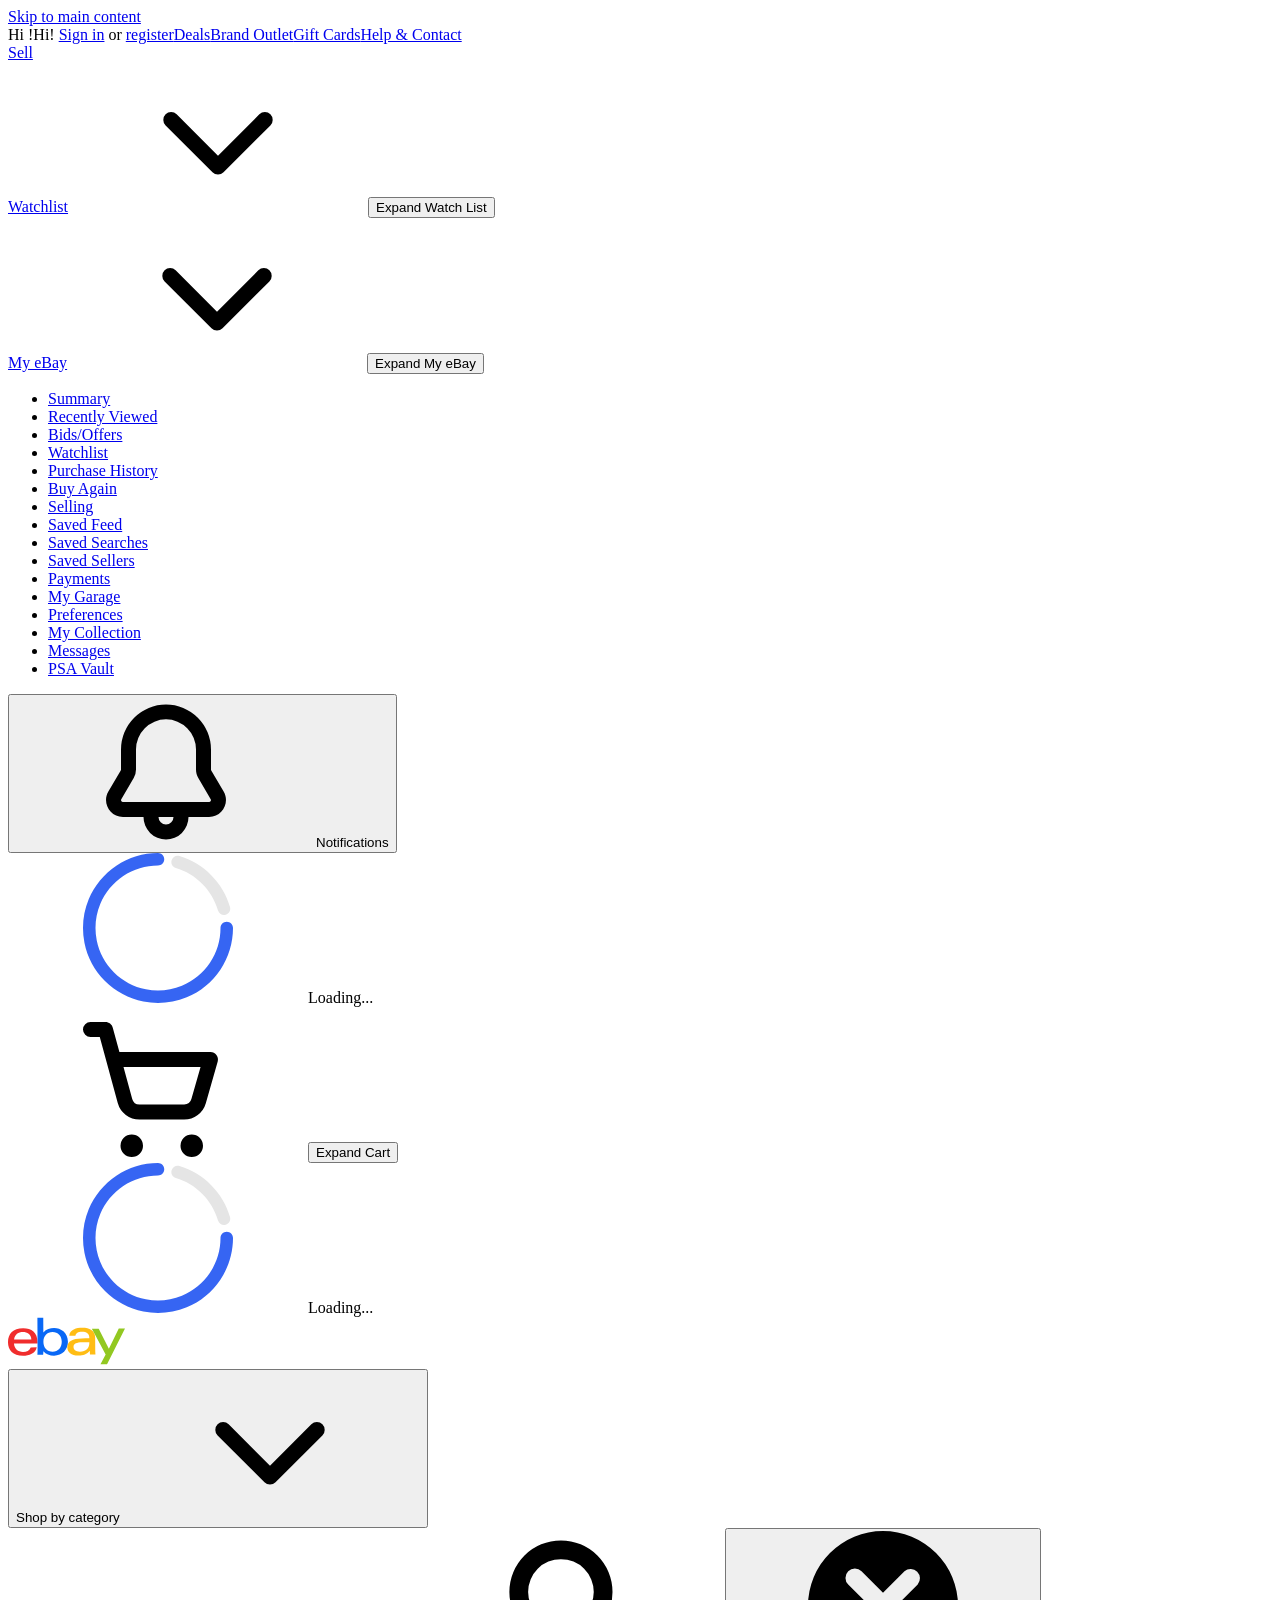
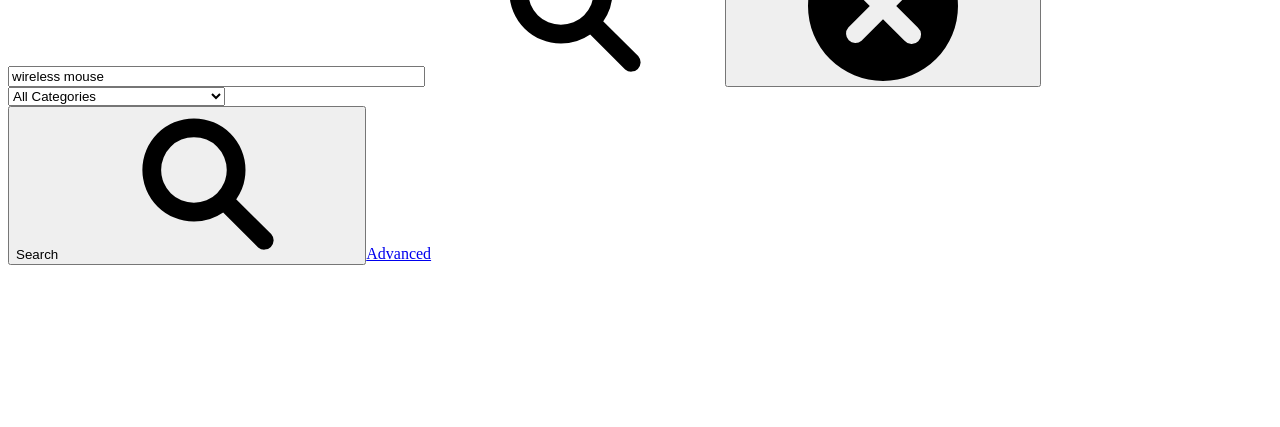
<file: GDDC_project/debug_ebay.html>
<!DOCTYPE html><!--[if IE 9]><html class="ie9" lang="en"><![endif]--><!--[if gt IE 9]><!--><html lang="en"><!--<![endif]--><!--M_fbd99063#s0-2-1--><noscript class=x-page-config></noscript><!--M_fbd99063/--><head><!--M_fbd99063#s0-2-4--><meta http-equiv=X-UA-Compatible content=IE=edge><!-- SEO METADATA START --><meta Property="og:type" Content="website" /><link rel="canonical" href="https://www.ebay.com/sch/i.html?_nkw=wireless+mouse&amp;_sop=12" /><meta name="description" content="Get the best deals for Wireless Mouse at eBay.com. We have a great online selection at the lowest prices with Fast &amp; Free shipping on many items!" /><meta Property="og:image" Content="https://ir.ebaystatic.com/cr/v/c1/ebay-logo-1-1200x630-margin.png" /><meta property="fb:app_id" content="102628213125203" /><meta name="google-adsense-account" content="sites-7757056108965234" /><meta Property="og:site_name" Content="eBay" /><link href="https://i.ebayimg.com" rel="preconnect" /><meta name="referrer" content="unsafe-url" /><link rel="preconnect" href="https://ir.ebaystatic.com" /><meta name="msvalidate.01" content="34E98E6F27109BE1A9DCF19658EEEE33" /><meta name="y_key" content="acf32e2a69cbc2b0" /><title>Wireless Mouse for sale | eBay</title><meta name="google-site-verification" content="8kHr3jd3Z43q1ovwo0KVgo_NZKIEMjthBxti8m8fYTg" /><meta name="yandex-verification" content="6e11485a66d91eff" /><!-- SEO METADATA END --><link rel=dns-prefetch href=//i.ebayimg.com><link rel=dns-prefetch href=//ir.ebaystatic.com><link rel=dns-prefetch href=//rover.ebay.com><link rel=dns-prefetch href=//svcs.ebay.com><link rel=dns-prefetch href=//pulsar.ebay.com><link rel=dns-prefetch href="//www.google.com/"><link rel=dns-prefetch href=//tpc.googlesyndication.com><link rel=dns-prefetch href=//securepubads.g.doubleclick.net><meta name=viewport content="width=device-width, initial-scale=1, minimum-scale=1"><link rel="dns-prefetch" href="//ir.ebaystatic.com"><link rel="dns-prefetch" href="//secureir.ebaystatic.com"><link rel="dns-prefetch" href="//i.ebayimg.com"><link rel="dns-prefetch" href="//rover.ebay.com"><script>$ssgST=new Date().getTime();!function(){if("PerformanceLongTaskTiming" in window){var g=window.__tti={e:[]};g.o=new PerformanceObserver(function(l){g.e=g.e.concat(l.getEntries())});g.o.observe({entryTypes:["longtask"]})}}();</script><link rel="stylesheet" type="text/css" href="https://ir.ebaystatic.com/rs/c/globalheaderweb/index_lcNW.a3f924aa.css"><!--M_fbd99063/--><style>
            :root{--pd-s-ch1s793: block;}
        </style><style>
            :root{--sd-s-wr03183: none;}
        </style><style>
            :root{--pd-s-wr03183: none;}
        </style><style>
            :root{--sd-s-ch1s793: block;}
        </style><style>
            span.s-wr03183 {display: var(--pd-s-wr03183);}
        </style><style>
            span.s-9nnl054 {
                position: absolute;
                left: -2000px;
                top: auto;
                width: 1px;
                height: 1px;
                overflow: hidden;
            }
        </style><style>
            span.s-ch1s793 {display: var(--pd-s-ch1s793);}
        </style><script> (function(){ const __v='aWQ=',__K='c3BsaXQ=',__s='aW5zZXJ0QWRqYWNlbnRFbGVtZW50',__t='c2xpY2U=',__h='cHJldmlvdXNFbGVtZW50U2libGluZw==',__U='YmVmb3JlYmVnaW4=',__g=atob,__n='dGV4dENvbnRlbnQ=',__E='cmVtb3ZlQXR0cmlidXRl',__L='cGFyZW50RWxlbWVudA==',__z=parseInt,__2='Z2V0QXR0cmlidXRl',__1='YWZ0ZXJlbmQ=',__B='cmVtb3ZlQ2hpbGQ='; const __m=(__u)=>{ const __D=__u[__g(__K)]('|'); const __R=__g(__D[1])[__g(__K)]('|'); const __w=__z(__R[0]); const __M=__z(__R[1]); return 's-'+__g(__D[0][__g(__t)](__w,__M)); }; const __y=(__A)=>{ const __C=__m(__A[0]); const __5=__m(__A[1]); try { var __Y=document.getElementById(__C), __Q=__5===__Y[__g(__h)][__g(__2)](__g(__v)), __8=__Y[__g(__L)][__g(__B)](__Y), __r=__Q?__g(__1):__g(__U); __8[__g(__n)]=''; document.getElementById(__5)[__g(__s)](__r,__8); } catch (_) {} }; window.addEventListener('load',()=>{ __y(['s-0.63d3IwMzE4Mw==zogopy6c4691|NnwxOA==', 's-0.eWJqcjQ3MQ==63zogopy6c4691|NHwxNg==']);__y(['s-0.63zoOW5ubDA1NA==gopy6c4691|OHwyMA==', 's-0.63d3IwMzE4Mw==zogopy6c4691|NnwxOA==']);__y(['s-0.6Y2gxczc5Mw==3zogopy6c4691|NXwxNw==', 's-0.63d3IwMzE4Mw==zogopy6c4691|NnwxOA==']); }); }()); </script><script type="text/javascript"  data-inlinepayload='{"loggerProps":{"serviceName":"r1srpnweb","serviceConsumerId":"urn:ebay-marketplace-consumerid:13051638-8fe9-4380-8d03-c2b176530b4a","serviceVersion":"srpnweb-2.18.249_20260408010445845","siteId":0,"environment":"production","captureUncaught":true,"captureUnhandledRejections":true,"endpoint":"https://svcs.ebay.com/","pool":"r1srpnwebcont"}}'>(()=>{"use strict";const e={unstructured:{message:"string"},event:{kind:"string",detail:"string"},exception:{"exception.type":"string","exception.message":"string","exception.stacktrace":"string","exception.url":"string"}},t=JSON.parse('{"logs":"https://ir.ebaystatic.com/cr/ebay-rum/cdn-assets/logs.5b92558a43dffd30afb9.bundle.js","metrics":"https://ir.ebaystatic.com/cr/ebay-rum/cdn-assets/metrics.5b92558a43dffd30afb9.bundle.js"}');const r=async e=>{let r=2;const n=async()=>{let o;r--;try{o=await import(t[e])}catch(e){if(r>0)return console.error("@ebay/rum-web failed to lazy load module; retrying",e),n();throw console.error("@ebay/rum-web failed to lazy load module; fatal",e),e}return function(e,t){if("object"!=typeof(r=e)||null===r||Array.isArray(r)||e.key!==t||void 0===e.factory)throw new Error("Invalid module loaded");var r}(o,e),o};return n()},n=(e,t)=>{const r="undefined"!=typeof window?window.location.href:"/index.js";return{type:"exception","exception.context":t||"","exception.type":e?.name||"","exception.message":e?.message||"","exception.stacktrace":e?.stack||"","exception.url":r}},o=(e,t,n)=>{let o=!1;const i=[];let a=e=>{o?(e=>{console.warn("Logger failed initialization (see earlier error logs) — failed to send log: ",e)})(e):i.push(e)};return n({event:"Preload",value:a}),r("logs").then((r=>{const{factory:n}=r;return n(e,t)})).then((e=>{a=e,n({event:"Complete",value:a}),i.forEach((e=>a(e))),i.length=0})).catch((e=>{console.error(e.message),o=!0,n({event:"Error",value:e}),i.forEach((e=>a(e))),i.length=0})),t=>{((e,t)=>"shouldIgnore"in e&&void 0!==e.shouldIgnore?e.shouldIgnore(t):"ignoreList"in e&&void 0!==e.ignoreList&&((e,t)=>null!==Object.values(e).filter(Boolean).join(" ").match(t))(t,e.ignoreList))(e,t)||a(t)}},i=e=>({log:t=>e({type:"unstructured",message:t}),error:(t,r)=>e(n(t,r)),event:t=>e(t)}),a="@ebay/rum/request-status",s=Symbol.for("@ebay/rum/logger"),c=Symbol.for("@ebay/rum/meter"),l=e=>{window.dispatchEvent(new CustomEvent("@ebay/rum/ack-status",{detail:e}))};function u(e,t){!1===e&&new Error(`RUM_INLINE_ERR_CODE: ${t}`)}(t=>{const u=(()=>{let e={status:"Initialize"};const t=()=>l(e);return window.addEventListener(a,t),{updateInlinerState:t=>{e=t,l(e)},dispose:()=>window.removeEventListener(a,t)}})();try{const a=((t,r=(()=>{}))=>{if((e=>{if(!e.endpoint)throw new Error('Unable to initialize logger. "endpoint" is a required property in the input object.');if(!e.serviceName)throw new Error('Unable to initialize logger. "serviceName" is a required property in the input object.');if(e.customSchemas&&!e.namespace)throw new Error('Unable to initialize logger. "namespace" is a required property in the input object if you provide customeSchemas.')})(t),"undefined"==typeof window)return{...i((()=>{})),noop:!0};const a={...t.customSchemas,...e},s=o((e=>{return"ignoreList"in e?{...e,ignoreList:(t=e.ignoreList,new RegExp(t.map((e=>`(${e})`)).join("|"),"g"))}:e;var t})(t),a,r);return t.captureUncaught&&(e=>{window.addEventListener("error",(t=>{if(t.error instanceof Error){const r=n(t.error,"Uncaught Error Handler");e(r)}}))})(s),t.captureUnhandledRejections&&(e=>{window.addEventListener("unhandledrejection",(t=>{if(t.reason instanceof Error){const r=n(t.reason,"Unhandled Rejection Handler");e(r)}}))})(s),i(s)})(t.loggerProps,(e=>t=>{if("Error"===t.event)return((e,t)=>{e.updateInlinerState({status:"Failure",error:t.value})})(e,t);var r;e.updateInlinerState({status:(r=t.event,"Complete"===r?"Success":r),logger:i(t.value)})})(u));t.onLoggerLoad&&t.onLoggerLoad(a),window[s]=a,(async e=>{const{enableWebVitals:t,enableMetrics:n}=e.options??{};if(!t&&!n)return;const o=await(async e=>{try{const t=await r("metrics"),{factory:n}=t,{initializeWebVitals:o,initializeMeter:i}=n,{meter:a,flushAndShutdownOnce:s}=i(e);return e.options?.enableWebVitals&&o(a),{meter:a,flushAndShutdownOnce:s}}catch(e){return console.error("[initializeMeterAsync] Failed to initialize metrics:",e),null}})({...e.loggerProps,options:{enableWebVitals:t}}),i=null===o?new Error("initializeMeterAsync failed"):void 0;e.onMeterLoad?.(o,i),window[c]=o})(t)}catch(e){u.updateInlinerState({status:"Failure",error:e})}})({onLoggerLoad:()=>{},...(()=>{u(null!==document.currentScript,1);const e=document.currentScript.dataset.inlinepayload;return u(void 0!==e,2),JSON.parse(e)})()})})();</script><!--M_fbd99063#s0-2-7--><script id=ebay-rum></script><!--M_fbd99063/--><!--M_fbd99063#s0-2-8--><noscript></noscript><!--M_fbd99063/--><script>$mbp_M_fbd99063="https://ir.ebaystatic.com/rs/c/srpnweb/"</script><link rel="stylesheet" crossorigin href="https://ir.ebaystatic.com/rs/c/srpnweb/vendor-DyTfEhDJ.css"><link rel="stylesheet" crossorigin href="https://ir.ebaystatic.com/rs/c/srpnweb/common-BACP9b_7.css"><link rel="stylesheet" crossorigin href="https://ir.ebaystatic.com/rs/c/srpnweb/large-rtNih3Jf.css"><script>(function(w, d, e, u, c, g, a, b){ w["SSJSConnectorObj"] = w["SSJSConnectorObj"] || {ss_cid : c, domain_info: "auto"}; w[g] = function(i, j){w["SSJSConnectorObj"][i] = j}; a = d.createElement(e); a.async = true; a.src = u; b = d.getElementsByTagName(e)[0]; b.parentNode.insertBefore(a, b); })(window,document,"script","https://ir.ebaystatic.com/cr/v/c01/radware_stormcaster_v24.js","bjp5","ssConf"); ssConf("c1" , "https://cas.avalon.perfdrive.com"); var __uzdbm_3="7f6000ae291076-7141-4c5a-9877-b184a96f1dda17758376181950-42b8851a69d169e010";var __uzdbm_4="false";</script><script src="https://ir.ebaystatic.com/rs/c/-ebay/resource-client/rum.5a3a43c7.js"></script></head><body class="s-page no-touch skin-large"><script>
    'use strict';

    // TODO: An element with id SRP can break this. Add typecheck
    window.SRP = window.SRP || {};

    // Initialize metrics
    window.SRP.metrics = {
        counters: {
            imageLoadError: {
                count: 0,
                tag: 'imglderr'
            },
            imageEmptyError: {
                count: 0,
                tag: 'imgempty'
            },
            watchListError: {
                count: 0,
                tag: 'watcherr'
            },
            misMatchedResourceLoaded: {
                count: 0,
                tag: 'mismatched'
            },
            misMatchedFallbackFailed: {
                count: 0,
                tag: 'mismatchedfailed'
            }
        },
        static: {
            riverItemCount: 0
        }
    };

    window.SRP.metrics.registerMetric = function (metricName) {
        if (typeof metricName === 'string') {
            var counters = window.SRP.metrics.counters;
            counters[metricName] = {
                count: 0,
                tag: metricName
            };
        }
    };

    window.SRP.metrics.incrementCounter = function (counterName, value) {
        var counters = window.SRP.metrics.counters;
        value = value || 1;
        if (counters && counters[counterName]) {
            counters[counterName].count += value;
        }
    };

    window.SRP.metrics.updateMetric = function (metricName, value) {
        var metricList = window.SRP.metrics.static;
        if (metricList) {
            metricList[metricName] = value;
        }
    };

    window.SRP.metrics.flushMetrics = function () {
        var metricsList = window.SRP.metrics.counters;
        if (window.SRP.isSampledForMonitoring) {
            for (var metricName in metricsList) {
                if (Object.prototype.hasOwnProperty.call(metricsList, metricName)) {
                    var metric = metricsList[metricName];
                    if (metric.count > 0) {
                        var xhr = new XMLHttpRequest();
                        xhr.open('POST', './update', true);
                        xhr.setRequestHeader('srt', window.SRP.token);
                        var data = {
                            t: metric.tag,
                            v: metric.count
                        };
                        xhr.send(JSON.stringify(data));
                        metric.count = 0;
                    }
                }
            }
        }
    };

    if (window.sessionStorage) {
        var searchQueryString = window.location.search;
        if (window.sessionStorage.getItem('SRP_last_query') !== searchQueryString) {
            // Flush metrics every 10 seconds
            setInterval(function () {
                if (window.SRP && window.SRP.metrics) {
                    window.SRP.metrics.flushMetrics();
                }
            }, 10000);
        }
        window.sessionStorage.setItem('SRP_last_query', searchQueryString);
    }
</script><script>
    if (window.SRP) {
        window.SRP.token = '01000b0000005098306ff68cd6482f943a5bad2f52d147cecefba780baa6c3f6e907af17c6104171b0c51e5cd0a511f73acfa72ca3ad863aef0da9b219cc2f67cab0d22f66ee4bae3cd86ec4616d7462f8cc72eb0bda99';
        window.SRP.isSampledForMonitoring = true;
    }
</script><!--M_fbd99063#s0-2-12-2--><noscript></noscript><!--M_fbd99063/--><div class=x-header><script type="text/javascript">var GHpre = {"ghxc":[],"ghxs":["gh.evo.2b","IDENTIFY_SHIPPING_ADDRESS_IN_UPPER_FUNNEL"],"userAuth":false,"userId":"","fn":"","shipToLocation":"700006"}</script><!--globalheaderweb#s0-1-4--><!--globalheaderweb#s0-1-4-0-0--><script>
(function(){const e=window.GH||{};try{const o=e=>e==="true";const t=o("false");const i=/[\W_]/g;const r=window.location.hostname.includes("sandbox");let n="https://www.ebay.com";if(r){n=n.replace("www","sandbox")}e.__private=e.__private||{};e.C={siteId:"900",env:"production",lng:"en-US",pageId:Number("2334524"),xhrBaseUrl:n};e.__private.risk={behavior_collection_interval:JSON.parse("{\"2500857\":5000,\"2507978\":5000,\"default\":15000}"),id:window.GHpre?.userId};e.__private.fsom={linkUrl:"https://www.m.ebay.com",linkText:"Switch to mobile site"};e.__private.ACinit={isGeo:o("false"),isQA:t,factors:JSON.parse("[\"gh.evo.2b\",\"IDENTIFY_SHIPPING_ADDRESS_IN_UPPER_FUNNEL\"]")};e.__private.isQA=t;try{e.__private.ghx=[...(window.GHpre?.ghxc||[]).map((e=>e.replace(i,""))),...(window.GHpre?.ghxs||[]).map((e=>e.replace(i,"")))]}catch(o){e.__private.ghx=[]}e.resetCart=function(o){const t=new CustomEvent("updateCart",{detail:o});document.dispatchEvent(t);e.__private.cartCount=o};e.userAuth=window.GHpre?.userAuth||false;e.shipToLocation=window.GHpre?.shipToLocation;window.GH=e}catch(o){console.error(o);window.GH=e||{}}})();
</script><!--globalheaderweb/--><!--globalheaderweb#s0-1-4-0-2--><script>
    window.GH.__private.scandal = {
        isGeo: function() {return false;},
        getPageID: function() {return 2334524;},
        getSiteID: function() {return "900";}
    };
</script><!--globalheaderweb/--><!--globalheaderweb#s0-1-4-1-0--><!--globalheaderweb/--><!--globalheaderweb^s0-1-4-2 s0-1-4 2--><!--globalheaderweb/--><!--globalheaderweb^s0-1-4-3 s0-1-4 3--><div data-marko-key="@gh-border s0-1-4-3" id="gh-gb" class="gh-sch-prom" tabindex="-1"></div><!--globalheaderweb/--><div class="ghw"><header data-marko-key="@gh s0-1-4" id="gh" class="gh-header"><div class="gh-a11y-skip-button"><a class="gh-a11y-skip-button__link" href="#mainContent" tabindex="1">Skip to main content</a></div><nav class="gh-nav"><div class="gh-nav__left-wrap"><!--globalheaderweb#s0-1-4-6-3[0]-0--><span class="gh-identity"><span data-marko-key="5 s0-1-4-6-3[0]-0" id="gh-ident-srvr-wrap" class="gh-identity__srvr"><!--F#6--><span class="gh-identity__greeting">Hi <span><span id="gh-ident-srvr-name"></span>!</span></span><!--F/--><!--F#7--><script>
    (function(){
        const pre = window.GHpre || {};
        function hide() {
            const wrap = document.getElementById('gh-ident-srvr-wrap');
            if (wrap) { wrap.classList.add('gh-identity__srvr--unrec') };
        }
        if (pre.userAuth) {
            const nm = document.getElementById('gh-ident-srvr-name');
            const user = GH.C.siteId === '77' ? pre.userId || pre.fn : pre.fn || pre.userId;
            nm && user ? nm.textContent = decodeURIComponent(user) : hide();
        } else {
            hide();
        }
    })();
</script><!--F/--><!--globalheaderweb^s0-1-4-6-3[0]-0-8 s0-1-4-6-3[0]-0 8--><span class="gh-identity-signed-out-unrecognized">Hi! <a _sp="m570.l1524" href="https://signin.ebay.com/ws/eBayISAPI.dll?SignIn&amp;sgfl=gh">Sign in</a><span class="hide-at-md"> or <a _sp="m570.l2621" href="https://signup.ebay.com/pa/crte">register</a></span></span><!--globalheaderweb/--></span></span><!--globalheaderweb/--><span class="gh-nav-link"><a _sp="m570.l3188" href="https://www.ebay.com/deals" aria-label="Deals">Deals</a></span><span class="gh-nav-link"><a _sp="m570.l47233" href="https://www.ebay.com/b/Brand-Outlet/bn_7115532402" aria-label="Brand Outlet">Brand Outlet</a></span><span class="gh-nav-link"><a _sp="m570.l174317" href="https://www.ebay.com/giftcards" aria-label="Gift Cards">Gift Cards</a></span><span class="gh-nav-link"><a _sp="m570.l1545" href="https://www.ebay.com/help/home" aria-label="Help &amp; Contact">Help &amp; Contact</a></span></div><div class="gh-nav__right-wrap"><!--globalheaderweb#s0-1-4-6-6--><!--globalheaderweb/--><!--globalheaderweb#s0-1-4-6-7--><!--globalheaderweb/--><!--globalheaderweb#s0-1-4-6-10[0]--><div class="gh-sell-link"><span class="gh-nav-link" data-id="SELL_LINK"><a _sp="m570.l1528" href="https://www.ebay.com/sl/sell" aria-label="Sell">Sell</a></span></div><!--globalheaderweb/--><!--globalheaderweb#s0-1-4-6-12-0--><div class="gh-flyout is-right-aligned gh-watchlist"><!--F#1--><a class="gh-flyout__target" href="https://www.ebay.com/mye/myebay/watchlist" _sp="m570.l47137"><!--F#6--><span class="gh-watchlist__target">Watchlist</span><!--F/--><!--F#7--><svg class="gh-flyout__chevron icon icon--12" focusable="false" tabindex="-1" aria-hidden="true"><defs><symbol viewBox="0 0 12 12" id="icon-chevron-down-12"><path fill-rule="evenodd" clip-rule="evenodd" d="M1.808 4.188a.625.625 0 0 1 .884 0L6 7.495l3.308-3.307a.625.625 0 1 1 .884.885l-3.75 3.749a.625.625 0 0 1-.884 0l-3.75-3.749a.626.626 0 0 1 0-.885Z"></path></symbol></defs><use href="#icon-chevron-down-12"></use></svg><!--F/--></a><button aria-controls="s0-1-4-6-12-0-0-dialog" aria-expanded="false" aria-haspopup="true" class="gh-flyout__target-a11y-btn" tabindex="0">Expand Watch List</button><!--F/--><div class="gh-flyout__dialog" id="s0-1-4-6-12-0-0-dialog"><div class="gh-flyout__box"><!--F#4--><!--F/--></div></div></div><!--globalheaderweb/--><!--globalheaderweb#s0-1-4-6-13--><!--globalheaderweb^s0-1-4-6-13-0 s0-1-4-6-13 0--><div class="gh-flyout is-left-aligned gh-my-ebay"><!--F#1--><a class="gh-flyout__target" href="https://www.ebay.com/mys/home?source=GBH" _sp="m570.l2919"><!--F#6--><span class="gh-my-ebay__link gh-rvi-menu">My eBay<i class="gh-sprRetina gh-eb-arw gh-rvi-chevron"></i></span><!--F/--><!--F#7--><svg class="gh-flyout__chevron icon icon--12" focusable="false" tabindex="-1" aria-hidden="true"><use href="#icon-chevron-down-12"></use></svg><!--F/--></a><button aria-controls="s0-1-4-6-13-0-dialog" aria-expanded="false" aria-haspopup="true" class="gh-flyout__target-a11y-btn" tabindex="0">Expand My eBay</button><!--F/--><div class="gh-flyout__dialog" id="s0-1-4-6-13-0-dialog"><div class="gh-flyout__box"><!--F#4--><ul class="gh-my-ebay__list"><li class="gh-my-ebay__list-item"><a data-marko="{&quot;onclick&quot;:&quot;handleClick s0-1-4-6-13 false&quot;}" href="https://www.ebay.com/mye/myebay/summary" _sp="m570.l1533" tabindex="0">Summary</a></li><li class="gh-my-ebay__list-item"><a data-marko="{&quot;onclick&quot;:&quot;handleClick s0-1-4-6-13 false&quot;}" href="https://www.ebay.com/mye/myebay/rvi" _sp="m570.l9225" tabindex="0">Recently Viewed</a></li><li class="gh-my-ebay__list-item"><a data-marko="{&quot;onclick&quot;:&quot;handleClick s0-1-4-6-13 false&quot;}" href="https://www.ebay.com/mye/myebay/bidsoffers" _sp="m570.l1535" tabindex="0">Bids/Offers</a></li><li class="gh-my-ebay__list-item"><a data-marko="{&quot;onclick&quot;:&quot;handleClick s0-1-4-6-13 false&quot;}" href="https://www.ebay.com/mye/myebay/watchlist" _sp="m570.l1534" tabindex="0">Watchlist</a></li><li class="gh-my-ebay__list-item"><a data-marko="{&quot;onclick&quot;:&quot;handleClick s0-1-4-6-13 false&quot;}" href="https://www.ebay.com/mye/myebay/purchase" _sp="m570.l1536" tabindex="0">Purchase History</a></li><li class="gh-my-ebay__list-item"><a data-marko="{&quot;onclick&quot;:&quot;handleClick s0-1-4-6-13 false&quot;}" href="https://www.ebay.com/mye/buyagain" _sp="m570.l47010" tabindex="0">Buy Again</a></li><li class="gh-my-ebay__list-item"><a data-marko="{&quot;onclick&quot;:&quot;handleClick s0-1-4-6-13 false&quot;}" href="https://www.ebay.com/mys/home?CurrentPage=MyeBayAllSelling&amp;ssPageName=STRK:ME:LNLK:MESX&amp;source=GBH" _sp="m570.l1537" tabindex="0">Selling</a></li><li class="gh-my-ebay__list-item"><a data-marko="{&quot;onclick&quot;:&quot;handleClick s0-1-4-6-13 false&quot;}" href="https://www.ebay.com/mye/myebay/saved" _sp="m570.l187417" tabindex="0">Saved Feed</a></li><li class="gh-my-ebay__list-item"><a data-marko="{&quot;onclick&quot;:&quot;handleClick s0-1-4-6-13 false&quot;}" href="https://www.ebay.com/mye/myebay/savedsearches" _sp="m570.l9503" tabindex="0">Saved Searches</a></li><li class="gh-my-ebay__list-item"><a data-marko="{&quot;onclick&quot;:&quot;handleClick s0-1-4-6-13 false&quot;}" href="https://www.ebay.com/mye/myebay/savedsellers" _sp="m570.l9505" tabindex="0">Saved Sellers</a></li><li class="gh-my-ebay__list-item"><a data-marko="{&quot;onclick&quot;:&quot;handleClick s0-1-4-6-13 false&quot;}" href="https://ppcapp.ebay.com/myppc/wallet/list" _sp="m570.l200208" tabindex="0">Payments</a></li><li class="gh-my-ebay__list-item"><a data-marko="{&quot;onclick&quot;:&quot;handleClick s0-1-4-6-13 false&quot;}" href="https://www.ebay.com/g/mygarage" _sp="m570.l143039" tabindex="0">My Garage</a></li><li class="gh-my-ebay__list-item"><a data-marko="{&quot;onclick&quot;:&quot;handleClick s0-1-4-6-13 false&quot;}" href="https://www.ebay.com/d/myebay/preferences" _sp="m570.l196268" tabindex="0">Preferences</a></li><li class="gh-my-ebay__list-item"><a data-marko="{&quot;onclick&quot;:&quot;handleClick s0-1-4-6-13 false&quot;}" href="https://www.ebay.com/collection/hub" _sp="m570.l105163" tabindex="0">My Collection</a></li><li class="gh-my-ebay__list-item"><a data-marko="{&quot;onclick&quot;:&quot;handleClick s0-1-4-6-13 false&quot;}" href="https://mesg.ebay.com/mesgweb/ViewMessages/0" _sp="m570.l1539" tabindex="0">Messages</a></li><li class="gh-my-ebay__list-item"><a data-marko="{&quot;onclick&quot;:&quot;handleClick s0-1-4-6-13 false&quot;}" href="https://www.ebay.com/collection/category?notionalTypeId=Vault&amp;period=1Y" _sp="m570.l155388" tabindex="0">PSA Vault</a></li></ul><!--F/--></div></div></div><!--globalheaderweb/--><!--globalheaderweb/--><!--globalheaderweb#s0-1-4-6-14-0--><div class="gh-notifications"><div class="gh-flyout is-right-aligned gh-flyout--icon-target"><!--F#2--><button class="gh-flyout__target" aria-controls="s0-1-4-6-14-0-1-dialog" aria-haspopup="true" aria-expanded="false"><!--F#10--><svg class="icon icon--20" focusable="false" aria-hidden="true"><defs><symbol viewBox="0 0 20 20" id="icon-notification-20"><path fill-rule="evenodd" clip-rule="evenodd" d="M6 6.982a4 4 0 0 1 8 0v2.68c0 .398.106.79.307 1.135l1.652 2.827a.25.25 0 0 1-.216.376H4.256a.25.25 0 0 1-.216-.376l1.653-2.827A2.25 2.25 0 0 0 6 9.662v-2.68ZM4 7a6 6 0 1 1 12 0v2.662a.25.25 0 0 0 .034.126l1.652 2.827c.877 1.5-.205 3.385-1.943 3.385H13a3 3 0 0 1-6 0H4.256c-1.737 0-2.819-1.885-1.942-3.385l1.652-2.827A.25.25 0 0 0 4 9.662V7Zm5 9h2a1 1 0 1 1-2 0Z"></path></symbol></defs><use href="#icon-notification-20"></use></svg><span class="gh-hidden">Notifications</span><!--F/--><!--F#11--><!--F/--></button><!--F/--><div class="gh-flyout__dialog" id="s0-1-4-6-14-0-1-dialog"><div class="gh-flyout__box"><!--F#4--><div class="gh-notifications__dialog"><div class="gh-notifications__notloaded"><div class="gh-flyout-loading gh-notifications-loading-indicator"><span class="progress-spinner progress-spinner--large gh-flyout-loading__spinner" role="img" aria-label="Loading..."><svg class="icon icon--30" focusable="false" aria-hidden="true"><defs><symbol viewBox="0 0 24 24" fill="none" id="icon-spinner-30"><path fill-rule="evenodd" clip-rule="evenodd" d="M12 2C10.0222 2 8.08879 2.58649 6.4443 3.6853C4.79981 4.78412 3.51809 6.3459 2.76121 8.17317C2.00433 10.0004 1.8063 12.0111 2.19215 13.9509C2.578 15.8907 3.53041 17.6725 4.92894 19.0711C6.32746 20.4696 8.10929 21.422 10.0491 21.8079C11.9889 22.1937 13.9996 21.9957 15.8268 21.2388C17.6541 20.4819 19.2159 19.2002 20.3147 17.5557C21.4135 15.9112 22 13.9778 22 12C22 11.4477 22.4477 11 23 11C23.5523 11 24 11.4477 24 12C24 14.3734 23.2962 16.6935 21.9776 18.6668C20.6591 20.6402 18.7849 22.1783 16.5922 23.0866C14.3995 23.9948 11.9867 24.2324 9.65892 23.7694C7.33115 23.3064 5.19295 22.1635 3.51472 20.4853C1.83649 18.8071 0.693605 16.6689 0.230582 14.3411C-0.232441 12.0133 0.00519943 9.60051 0.913451 7.4078C1.8217 5.21509 3.35977 3.34094 5.33316 2.02236C7.30655 0.703788 9.62663 0 12 0C12.5523 0 13 0.447715 13 1C13 1.55228 12.5523 2 12 2Z" fill="var(--color-spinner-icon-background, #3665F3)"></path><path fill-rule="evenodd" clip-rule="evenodd" d="M14.1805 1.17194C14.3381 0.642616 14.895 0.341274 15.4243 0.498872C17.3476 1.07149 19.0965 2.11729 20.5111 3.54055C21.9257 4.96382 22.9609 6.71912 23.5217 8.64584C23.6761 9.17611 23.3714 9.73112 22.8411 9.88549C22.3108 10.0399 21.7558 9.73512 21.6015 9.20485C21.134 7.59925 20.2715 6.13651 19.0926 4.95045C17.9138 3.76439 16.4563 2.8929 14.8536 2.41572C14.3243 2.25812 14.0229 1.70126 14.1805 1.17194Z" fill="var(--color-spinner-icon-foreground, #E5E5E5)"></path></symbol></defs><use href="#icon-spinner-30"></use></svg></span><span>Loading...</span></div></div><div data-marko-key="@dynamic s0-1-4-6-14-0" class="gh-notifications__loaded"></div></div><!--F/--></div></div></div></div><!--globalheaderweb/--><div class="gh-cart"><!--globalheaderweb#s0-1-4-6-15-1--><div class="gh-flyout is-right-aligned gh-flyout--icon-target"><!--F#1--><a class="gh-flyout__target" href="https://cart.ebay.com" _sp="m570.l2633"><!--F#6--><span class="gh-cart__icon" aria-label="Your shopping cart contains 0 items"><svg class="icon icon--20" focusable="false" aria-hidden="true"><defs><symbol viewBox="0 0 20 20" id="icon-cart-20"><path fill-rule="evenodd" clip-rule="evenodd" d="M2.236 4H1a1 1 0 1 1 0-2h1.97c.458-.014.884.296 1 .755L4.855 6H17c.654 0 1.141.646.962 1.274l-1.586 5.55A3 3 0 0 1 13.491 15H7.528a3 3 0 0 1-2.895-2.21L2.236 4Zm4.327 8.263L5.4 8h10.274l-1.221 4.274a1 1 0 0 1-.962.726H7.528a1 1 0 0 1-.965-.737Z"></path><path d="M8 18.5a1.5 1.5 0 1 1-3 0 1.5 1.5 0 0 1 3 0Zm6.5 1.5a1.5 1.5 0 1 0 0-3 1.5 1.5 0 0 0 0 3Z"></path></symbol></defs><use href="#icon-cart-20"></use></svg></span><!--F/--><!--F#7--><!--F/--></a><button aria-controls="s0-1-4-6-15-1-0-dialog" aria-expanded="false" aria-haspopup="true" class="gh-flyout__target-a11y-btn" tabindex="0">Expand Cart</button><!--F/--><div class="gh-flyout__dialog" id="s0-1-4-6-15-1-0-dialog"><div class="gh-flyout__box"><!--F#4--><div class="gh-cart__dialog"><div class="gh-flyout-loading gh-cart__loading"><span class="progress-spinner progress-spinner--large gh-flyout-loading__spinner" role="img" aria-label="Loading..."><svg class="icon icon--30" focusable="false" aria-hidden="true"><use href="#icon-spinner-30"></use></svg></span><span>Loading...</span></div><div data-marko-key="@dynamic s0-1-4-6-15-1" id="gh-minicart-hover-body"></div></div><!--F/--></div></div></div><!--globalheaderweb/--></div></div></nav><section data-marko-key="@gh-main s0-1-4" class="gh-header__main"><div class="gh-header__logo-cats-wrap"><a href="https://www.ebay.com" _sp="m570.l2586" class="gh-logo" tabindex="2"><svg xmlns="http://www.w3.org/2000/svg" width="117" height="48" viewBox="0 0 122 48.592" id="gh-logo" aria-labelledby="ebayLogoTitle"><title id="ebayLogoTitle">eBay Home</title><g><path fill="#F02D2D" d="M24.355 22.759c-.269-5.738-4.412-7.838-8.826-7.813-4.756.026-8.544 2.459-9.183 7.915zM6.234 26.93c.364 5.553 4.208 8.814 9.476 8.785 3.648-.021 6.885-1.524 7.952-4.763l6.306-.035c-1.187 6.568-8.151 8.834-14.145 8.866C4.911 39.844.043 33.865-.002 25.759c-.05-8.927 4.917-14.822 15.765-14.884 8.628-.048 14.978 4.433 15.033 14.291l.01 1.625z"></path><path fill="#0968F6" d="M46.544 35.429c5.688-.032 9.543-4.148 9.508-10.32s-3.947-10.246-9.622-10.214-9.543 4.148-9.509 10.32 3.974 10.245 9.623 10.214zM30.652.029l6.116-.034.085 15.369c2.978-3.588 7.1-4.65 11.167-4.674 6.817-.037 14.412 4.518 14.468 14.454.045 8.29-5.941 14.407-14.422 14.454-4.463.026-8.624-1.545-11.218-4.681a33.237 33.237 0 01-.19 3.731l-5.994.034c.09-1.915.185-4.364.174-6.322z"></path><path fill="#FFBD14" d="M77.282 25.724c-5.548.216-8.985 1.229-8.965 4.883.013 2.365 1.94 4.919 6.7 4.891 6.415-.035 9.826-3.556 9.794-9.289v-.637c-2.252.02-5.039.054-7.529.152zm13.683 7.506c.01 1.778.071 3.538.232 5.1l-5.688.032a33.381 33.381 0 01-.225-3.825c-3.052 3.8-6.708 4.909-11.783 4.938-7.532.042-11.585-3.915-11.611-8.518-.037-6.665 5.434-9.049 14.954-9.318 2.6-.072 5.529-.1 7.945-.116v-.637c-.026-4.463-2.9-6.285-7.854-6.257-3.68.021-6.368 1.561-6.653 4.2l-6.434.035c.645-6.566 7.53-8.269 13.595-8.3 7.263-.04 13.406 2.508 13.448 10.192z"></path><path fill="#92C821" d="M91.939 19.852l-4.5-8.362 7.154-.04 10.589 20.922 10.328-21.02 6.486-.048-18.707 37.251-6.85.039 5.382-10.348-9.887-18.393"></path></g></svg></a><!--globalheaderweb#s0-1-4-9-0--><div class="gh-categories"><div class="gh-flyout is-left-aligned"><!--F#2--><button class="gh-flyout__target" tabindex="3" aria-controls="s0-1-4-9-0-1-dialog" aria-haspopup="true" aria-expanded="false"><!--F#10--><span class="gh-categories__title">Shop by category</span><!--F/--><!--F#11--><svg class="gh-flyout__chevron icon icon--12" focusable="false" tabindex="-1" aria-hidden="true"><use href="#icon-chevron-down-12"></use></svg><!--F/--></button><!--F/--><div class="gh-flyout__dialog" id="s0-1-4-9-0-1-dialog"><div class="gh-flyout__box"><!--F#4--><!--F/--></div></div></div></div><!--globalheaderweb/--></div><form id="gh-f" class="gh-search" method="get" action="/sch/i.html" target="_top"><div id="gh-search-box" class="gh-search-box__wrap"><div class="gh-search__wrap"><!--globalheaderweb#s0-1-4-10-4--><div id="gh-ac-wrap" class="gh-search-input__wrap"><input data-marko="{&quot;oninput&quot;:&quot;handleTextUpdate s0-1-4-10-4 false&quot;,&quot;onfocusin&quot;:&quot;handleMarkTimer s0-1-4-10-4 false&quot;,&quot;onkeydown&quot;:&quot;handleMarkTimer s0-1-4-10-4 false&quot;}" data-marko-key="@input s0-1-4-10-4" id="gh-ac" class="gh-search-input gh-tb ui-autocomplete-input" title="Search" type="text" placeholder="Search for anything" aria-autocomplete="list" aria-expanded="false" size="50" maxlength="300" aria-label="Search for anything" name="_nkw" autocapitalize="off" autocorrect="off" spellcheck="false" autocomplete="off" aria-haspopup="true" role="combobox" tabindex="4" value="wireless mouse"><!--globalheaderweb#s0-1-4-10-4-1-0--><svg data-marko-key="@svg s0-1-4-10-4-1-0" class="gh-search-input__icon icon icon--16" focusable="false" aria-hidden="true"><defs data-marko-key="@defs s0-1-4-10-4-1-0"><symbol viewBox="0 0 16 16" id="icon-search-16"><path d="M3 6.5a3.5 3.5 0 1 1 7 0 3.5 3.5 0 0 1-7 0Zm11.76 6.85-.021-.01-3.71-3.681-.025-.008A5.465 5.465 0 0 0 12 6.5 5.5 5.5 0 1 0 6.5 12a5.47 5.47 0 0 0 3.118-.972l3.732 3.732a1 1 0 0 0 1.41-1.41Z"></path></symbol></defs><use href="#icon-search-16"></use></svg><!--globalheaderweb/--><!--globalheaderweb^s0-1-4-10-4-@clear s0-1-4-10-4 @clear--><button data-marko="{&quot;onclick&quot;:&quot;handleClick s0-1-4-10-4-@clear false&quot;,&quot;onkeydown&quot;:&quot;handleKeydown s0-1-4-10-4-@clear false&quot;,&quot;onfocus&quot;:&quot;handleFocus s0-1-4-10-4-@clear false&quot;,&quot;onblur&quot;:&quot;handleBlur s0-1-4-10-4-@clear false&quot;}" class="gh-search-input__clear-btn icon-btn icon-btn--transparent icon-btn--small" data-ebayui type="button" aria-label="Clear search" tabindex="5"><!--globalheaderweb#s0-1-4-10-4-@clear-1-2-0--><svg data-marko-key="@svg s0-1-4-10-4-@clear-1-2-0" class="gh-search-input__clear-icon icon icon--16" focusable="false" aria-hidden="true"><defs data-marko-key="@defs s0-1-4-10-4-@clear-1-2-0"><symbol viewBox="0 0 16 16" id="icon-clear-16"><path d="M8 0a8 8 0 1 0 0 16A8 8 0 0 0 8 0Zm3.71 10.29a1 1 0 1 1-1.41 1.41L8 9.41l-2.29 2.3A1 1 0 0 1 4.3 10.3L6.59 8l-2.3-2.29a1.004 1.004 0 0 1 1.42-1.42L8 6.59l2.29-2.29a1 1 0 0 1 1.41 1.41L9.41 8l2.3 2.29Z"></path></symbol></defs><use href="#icon-clear-16"></use></svg><!--globalheaderweb/--></button><!--globalheaderweb/--></div><!--globalheaderweb/--><!--globalheaderweb#s0-1-4-10-5--><select data-marko="{&quot;onchange&quot;:&quot;handleCategorySelect s0-1-4-10-5 false&quot;}" aria-label="Select a category for search" class="gh-search-categories" size="1" id="gh-cat" name="_sacat" tabindex="5"><option value="0">All Categories</option><optgroup label="----------------------------------------"></optgroup><option value="20081">Antiques</option><option value="550"> Art</option><option value="2984"> Baby</option><option value="267"> Books &amp; Magazines</option><option value="12576"> Business &amp; Industrial</option><option value="625"> Cameras &amp; Photo</option><option value="15032"> Cell Phones &amp; Accessories</option><option value="11450"> Clothing, Shoes &amp; Accessories</option><option value="11116"> Coins &amp; Paper Money</option><option value="1"> Collectibles</option><option value="58058"> Computers/Tablets &amp; Networking</option><option value="293"> Consumer Electronics</option><option value="14339"> Crafts</option><option value="237"> Dolls &amp; Bears</option><option value="45100"> Entertainment Memorabilia</option><option value="99"> Everything Else</option><option value="172008"> Gift Cards &amp; Coupons</option><option value="26395"> Health &amp; Beauty</option><option value="11700"> Home &amp; Garden</option><option value="281"> Jewelry &amp; Watches</option><option value="11232"> Movies &amp; TV</option><option value="11233"> Music</option><option value="619"> Musical Instruments &amp; Gear</option><option value="1281"> Pet Supplies</option><option value="870"> Pottery &amp; Glass</option><option value="10542"> Real Estate</option><option value="316"> Specialty Services</option><option value="888"> Sporting Goods</option><option value="64482"> Sports Mem, Cards &amp; Fan Shop</option><option value="260"> Stamps</option><option value="1305"> Tickets &amp; Experiences</option><option value="220"> Toys &amp; Hobbies</option><option value="3252"> Travel</option><option value="1249"> Video Games &amp; Consoles</option></select><!--globalheaderweb/--></div></div><input type="hidden" value="R40" name="_from"><input type="hidden" name="_trksid" value="m570.l1313"><!--globalheaderweb#s0-1-4-10-8--><div class="gh-search-button__wrap"><!--globalheaderweb^s0-1-4-10-8-@btn s0-1-4-10-8 @btn--><button data-marko="{&quot;onclick&quot;:&quot;handleClick s0-1-4-10-8-@btn false&quot;,&quot;onkeydown&quot;:&quot;handleKeydown s0-1-4-10-8-@btn false&quot;,&quot;onfocus&quot;:&quot;handleFocus s0-1-4-10-8-@btn false&quot;,&quot;onblur&quot;:&quot;handleBlur s0-1-4-10-8-@btn false&quot;}" class="gh-search-button btn btn--primary" data-ebayui type="submit" id="gh-search-btn" role="button" value="Search" tabindex="6"><span class="gh-search-button__label">Search</span><!--globalheaderweb#s0-1-4-10-8-@btn-7-2-0--><svg data-marko-key="@svg s0-1-4-10-8-@btn-7-2-0" class="gh-search-button__icon icon icon--16" focusable="false" aria-hidden="true"><use href="#icon-search-16"></use></svg><!--globalheaderweb/--></button><!--globalheaderweb/--><a class="gh-search-button__advanced-link" href="https://www.ebay.com/sch/ebayadvsearch" _sp="m570.l2614" tabindex="7">Advanced</a></div><!--globalheaderweb/--></form></section></header></div><div id="widgets-placeholder" class="widgets-placeholder"></div><!--globalheaderweb^s0-1-4-15 s0-1-4 15--><!--globalheaderweb/--><!--globalheaderweb/--><div class="ghw" id="glbfooter" style="display:none"><!--globalheaderweb#s0-1-5-1--><!--globalheaderweb/--><!--globalheaderweb#s0-1-5-2-0--><!--globalheaderweb/--></div><!-- ghw_reverted --><svg hidden><symbol id=svg-icon-arrow-down viewBox="0 0 32 32"><path d="M15.94 25.3L.47 8.06h30.95l-7.74 8.61z" /></symbol><symbol id=svg-icon-arrow-up viewBox="0 0 32 32"><path d="M16 8.5L1.05 22.43v1.07h29.9v-1.07z" /></symbol><symbol id=svg-icon-arrow-right viewBox="1.2 2.1 22 21"><path d="M11.7 22.1a1.48 1.48 0 0 1-1.02-.39 1.38 1.38 0 0 1-.4-1c0-.37.14-.71.4-.97l6.5-6.21H2.71c-1.04 0-1.51-.73-1.51-1.4 0-.68.47-1.4 1.5-1.4h14.48c-1.42-1.36-6.02-5.74-6.5-6.22-.3-.3-.44-.64-.44-1a1.37 1.37 0 0 1 .45-.97c.5-.48 1.35-.68 2.03 0 .56.56 9.77 9.33 9.86 9.42l.17.17-.17.16-9.86 9.42c-.26.26-.64.39-1.02.39" /></symbol><symbol id=svg-icon-cart viewBox="0 0 40 32"><path d="M39.727 7.727c-.39-.624-1.249-1.405-2.966-1.405-1.873-.078-24.273 0-25.6 0L9.21 1.093a1.173 1.173 0 0 0-1.093-.78H1.483C.781.313.312.781.312 1.484S.78 2.655 1.483 2.655h5.854l7.649 20.293c.156.468.624.78 1.093.78h18.419c.702 0 1.249-.39 1.483-1.015.156-.39 1.015-2.732 1.873-5.073.859-2.419 1.795-4.917 2.029-5.698.624-1.717.546-3.2-.156-4.215zm-2.029 3.356c-.312.78-1.171 3.278-2.107 5.698a145.091 145.091 0 0 0-1.639 4.605H16.859L12.02 8.664h24.663c.39 0 .859.078 1.093.39.312.312.234 1.093-.078 2.029zM19.902 29.112a2.888 2.888 0 1 1-5.776 0 2.888 2.888 0 0 1 5.776 0zM36.761 29.112a2.888 2.888 0 1 1-5.776 0 2.888 2.888 0 0 1 5.776 0z" /></symbol><symbol id=svg-icon-check viewBox="0 0 32 32"><path d="M27.81 4.04l-17 17.16-6.93-6.93-3.3 3.61 10.23 9.94L31.43 7.35 27.8 4.04z" /></symbol><symbol id=svg-icon-arrow-cta viewBox="0 0 12 12"><g fill=none fill-rule=evenodd><path d=M-6-6h24v24H-6z /><path fill=#151E27 stroke=#151E27 stroke-width=.3 d="M8.76 6.44L5.5 9.72a.6.6 0 0 0 0 .82c.2.2.6.22.82 0L11 5.85 6.3 1.17c-.27-.28-.6-.2-.82 0a.56.56 0 0 0 0 .82l3.28 3.28H1.62c-.4 0-.6.3-.6.58 0 .3.19.59.6.59h7.14z" /></g></symbol><symbol id=svg-icon-fiter-evolution viewBox="0 0 12 11"><path fill=#0654ba fill-rule=nonzero d="M8 9.33a1 1 0 00-1-1H5a1 1 0 100 2h2a1 1 0 001-1zm-7-7h10a1 1 0 000-2H1a1 1 0 000 2zm9 3a1 1 0 00-1-1H3a1 1 0 000 2h6a1 1 0 001-1z" /></symbol><symbol id=svg-icon-sort-evolution viewBox="0 0 12 15"><path fill-rule=evenodd stroke-width=.5 d="M1.71 9c.2 0 .38.06.51.18l3.8 3.32 3.8-3.32a.8.8 0 01.97.03c.26.24.28.6.04.85l-4.3 3.76a.8.8 0 01-1.02 0l-4.3-3.76a.57.57 0 01-.15-.68A.73.73 0 011.7 9zM6.5 1.18l4.3 3.76c.2.18.27.44.15.68a.73.73 0 01-.65.38.78.78 0 01-.51-.18L5.98 2.5l-3.8 3.32a.8.8 0 01-.97-.03.57.57 0 01-.04-.85l4.3-3.76a.8.8 0 011.02 0z" /></symbol><symbol id=svg-icon-chevron-down viewBox="0 0 12 7"><path d="M6 5.31L1.138.205a.65.65 0 0 0-.943 0A.721.721 0 0 0 0 .672v.056c.007.17.072.338.195.467l5.334 5.6c.126.132.29.2.455.205h.032a.652.652 0 0 0 .455-.205l5.334-5.6A.714.714 0 0 0 12 .723V.677a.714.714 0 0 0-.195-.472.65.65 0 0 0-.944 0L6 5.31z" /></symbol><symbol id=svg-icon-chevron-left viewBox="0 0 32 32"><path d="M25.14 3.84L9.74 19.23l-3.26-3.27L21.88.57l3.26 3.27zM9.74 12.7l15.4 15.4-3.27 3.26-15.39-15.4 3.27-3.26zm0 6.53zm-3.26-3.27z" /></symbol><symbol id=svg-icon-chevron-right viewBox="0 0 32 32"><path d="M7.06 27.98l15.3-15.28 3.23 3.24L10.3 31.23l-3.24-3.25zm15.3-8.8L7.05 3.9 10.31.65 25.6 15.94l-3.25 3.24zm0-6.48zm3.24 3.24z" /></symbol><symbol id=svg-icon-chevron-up viewBox="0 0 32 32"><path d="M28.13 25.74l-15.4-15.39L16 7.1l15.4 15.39-3.27 3.26zm-8.86-15.39l-15.4 15.4-3.26-3.27L16 7.08l3.26 3.27zm-6.53 0zM16 7.1z" /></symbol><symbol id=svg-icon-chevron-light-left viewBox="4 0 32 32"><path d="M28.18 1.33a1.23 1.23 0 0 0-1.72 0L12.4 15.38c-.23.23-.39.54-.39.85s.16.63.39.86l13.58 13.59c.24.23.55.39.86.39s.62-.16.86-.4c.47-.46.47-1.24 0-1.71L14.99 16.24l13.19-13.2c.47-.46.47-1.24 0-1.71z" /></symbol><symbol id=svg-icon-chevron-light-right viewBox="4 0 32 32"><path d="M12.41 1.33a1.23 1.23 0 0 1 1.72 0l14.05 14.05c.23.23.39.54.39.85s-.16.63-.4.86L14.6 30.68c-.24.23-.55.39-.86.39s-.63-.16-.86-.4a1.23 1.23 0 0 1 0-1.71L25.6 16.24 12.4 3.04a1.23 1.23 0 0 1 0-1.71z" /></symbol><symbol id=svg-icon-confirmation viewBox="0 0 32 32"><path fill=#5ba71b d="M16.009 32C7.167 32 0 24.832 0 15.991S7.168-.018 16.009-.018c8.842 0 16.009 7.168 16.009 16.009v.02c-.011 8.833-7.174 15.99-16.009 15.99zm0-29.681c-7.561 0-13.69 6.129-13.69 13.69s6.129 13.69 13.69 13.69 13.69-6.129 13.69-13.69-6.129-13.69-13.69-13.69z" /><path fill=#5ba71b d="M14.841 23.448h-.004a.9789.9789 0 0 1-.646-.242l-6.232-5.305a.9847.9847 0 0 1-.347-.751c0-.545.442-.987.987-.987.245 0 .469.089.641.237l5.434 4.637 8.181-10.741c.183-.238.468-.39.788-.39.548 0 .992.444.992.992 0 .228-.077.438-.206.605l-8.81 11.573c-.137.199-.39.358-.682.389h-.116z" /></symbol><symbol id=svg-icon-close viewBox="0 0 32 32"><path d="M31.43 2.85L29.04.45l-13.08 13.1L2.87.44.5 2.86l13.08 13.08L.49 29l2.38 2.39 13.09-13.08L29.04 31.4 31.43 29 18.34 15.93z" /></symbol><symbol id=svg-icon-caution-null viewBox="0 0 32 32"><path d="M29.82 29.07H2.22c-.73 0-1.27-.26-1.54-.73-.26-.47-.2-1.07.16-1.68l13.74-22.9c.37-.61.88-.95 1.43-.95s1.07.34 1.43.95l13.74 22.9c.37.61.43 1.21.16 1.68-.26.47-.8.73-1.52.73zm-13.8-25.6c-.32 0-.62.23-.87.63L1.41 27c-.23.4-.29.76-.15 1.01s.49.4.95.4h27.6c.46 0 .8-.15.95-.4s.08-.61-.15-1L16.87 4.1c-.24-.41-.55-.63-.86-.63z" /><path d="M16.01 22c.3 0 .56.11.78.33.21.21.32.47.32.78s-.11.56-.34.77c-.22.22-.48.32-.76.32s-.53-.1-.76-.32c-.22-.21-.33-.47-.33-.77s.1-.57.32-.78c.21-.21.47-.32.77-.32zm1.05-5.69c0 2.29-.47 4.16-1.05 4.16s-1.04-1.87-1.04-4.16.47-4.16 1.04-4.16 1.05 1.87 1.05 4.16z" /></symbol><symbol id=svg-icon-information viewBox="0 0 32 32"><path d="M15.991 12.986c-.625 0-1.132.507-1.132 1.132v8.737c.074.56.548.987 1.122.987s1.048-.427 1.122-.981l.001-8.743c0-.618-.496-1.121-1.112-1.131zM17.401 9.146c0 .748-.606 1.354-1.354 1.354s-1.354-.606-1.354-1.354c0-.748.606-1.354 1.354-1.354s1.354.606 1.354 1.354z" /><path d="M15.991 32C7.149 32-.018 24.832-.018 15.991S7.15-.018 15.991-.018C24.833-.018 32 7.15 32 15.991v.02c-.011 8.833-7.174 15.99-16.009 15.99zm0-29.681c-7.561 0-13.69 6.129-13.69 13.69s6.129 13.69 13.69 13.69 13.69-6.129 13.69-13.69-6.129-13.69-13.69-13.69z" /></symbol><symbol id=svg-icon-mail viewBox="0 0 36 32"><path d="M35.98 5.776V5.62c0-.078-.078-.078-.078-.156v-.078c0-.078-.078-.078-.156-.078l-.078-.078c-.078 0-.078 0-.156-.078h-.156H5.307 5.073c-.078 0-.078 0-.156.078-.078 0-.078.078-.078.078-.078 0-.078.078-.156.078v.078c0 .078-.078.078-.078.156V26.069c0 .39.312.78.78.78h29.971c.39 0 .781-.312.781-.78V5.854c-.078 0-.078 0-.156-.078zM20.293 16.937L7.493 6.635h25.6l-12.8 10.302zM6.088 25.366V7.493l13.58 10.927s.078.078.156.078c.156.078.312.156.468.156s.312-.078.468-.156L34.497 7.493v17.873H6.087z" /></symbol><symbol id=svg-icon-menu viewBox="0 0 32 32"><path d="M32.31 7.5H8.27c-.62 0-1.17-.47-1.17-1.18s.55-1.17 1.17-1.17h24.04c.63 0 1.17.55 1.17 1.17s-.54 1.17-1.17 1.17zM32.31 26.85H8.27c-.62 0-1.17-.55-1.17-1.17s.55-1.17 1.17-1.17h24.04c.63 0 1.17.54 1.17 1.17s-.54 1.17-1.17 1.17zM32.31 16.86H8.27c-.62 0-1.17-.55-1.17-1.17s.55-1.17 1.17-1.17h24.04c.63 0 1.17.54 1.17 1.17s-.54 1.17-1.17 1.17z" /></symbol><symbol id=svg-icon-notifications viewBox="0 0 40 32"><path d="M20.37 32a2.95 2.95 0 0 0 2.97-2.89h-5.86a2.83 2.83 0 0 0 2.9 2.89zM35.75 25.91s-2.9-2.34-4.45-4.14c-1.25-1.48-1.25-3.35-1.25-5.77 0-3.2.08-7.26-3.6-11.24a10.46 10.46 0 0 0-4.67-2.89C21.7 1.1 21 .54 20.2.54s-1.4.55-1.56 1.33a10.07 10.07 0 0 0-4.68 2.89C10.3 8.74 10.3 12.8 10.38 16c0 2.42.08 4.3-1.25 5.77a37.17 37.17 0 0 1-4.45 4.14c-.31.24-.47.7-.31 1.1s.47.62.94.62h29.66c.39 0 .78-.24.93-.63.32-.39.16-.85-.15-1.09zm-15.38-.23H8.04c.86-.78 1.87-1.8 2.65-2.66 1.8-2.02 1.72-4.44 1.72-7.02 0-3.2-.08-6.48 3.12-9.91C17.56 3.82 20.3 3.5 20.3 3.5h.08s2.73.31 4.76 2.58c3.12 3.43 3.12 6.71 3.12 9.91 0 2.58-.07 5 1.72 7.02.78.86 1.8 1.88 2.65 2.66H20.38z" /></symbol><symbol id=svg-icon-priority viewBox="0 0 32 32"><path fill=#dd1e31 d="M16 19c-.63 0-1.14-.51-1.14-1.14V9.13l-.01-.15a1.13 1.13 0 1 1 2.25.15v8.73c0 .62-.5 1.12-1.1 1.13zM17.4 22.86a1.35 1.35 0 1 1-2.7 0 1.35 1.35 0 0 1 2.7 0z" /><path fill=#dd1e31 d="M16 32a16 16 0 1 1 16-16V16a16 16 0 0 1-16 16zm0-29.68a13.69 13.69 0 1 0-.01 27.38 13.69 13.69 0 0 0 0-27.38z" /></symbol><symbol id=svg-icon-profile viewBox="0 0 32 32"><path d="M13.64 1.8h4.72c4.65 0 5.3 5.36 5.3 5.36l-.01 6.98c0 .42-2.92 8.3-2.92 8.3l9.43 4.73s-1.69 2.94-3.54 2.94l-21.24.01c-1.8 0-3.54-2.95-3.54-2.95l9.47-4.78s-2.97-7.6-2.97-8.25l-.03-7.03s.9-5.32 5.33-5.32z" /></symbol><symbol id=svg-icon-search viewBox="4 0 32 32"><path d="M33.33 30.2l-6.8-6.79a10.8 10.8 0 0 0 2.5-6.94c-.07-6.01-4.99-11-11.08-11s-11 4.99-11 11 4.91 11.08 11 11.08a11.3 11.3 0 0 0 7.1-2.57l6.8 6.79c.23.23.46.3.7.3s.54-.07.7-.3c.47-.47.47-1.18.08-1.57zM9.05 16.47a8.9 8.9 0 1 1 17.8 0 8.96 8.96 0 0 1-8.9 8.97 8.91 8.91 0 0 1-8.9-8.97z" /></symbol><symbol id=svg-icon-settings viewBox="0 0 32 32"><path d="M29.386 18.233h-1.337c-.611 0-1.264.479-1.448 1.063l-.768 1.87c-.289.54-.169 1.341.261 1.773l.953.949a1.119 1.119 0 0 1 0 1.578l-1.581 1.577a1.118 1.118 0 0 1-1.576 0l-.947-.95c-.435-.431-1.233-.55-1.773-.257l-1.87.768c-.585.181-1.064.832-1.064 1.445v1.337c0 .611-.503 1.113-1.116 1.113h-2.232a1.119 1.119 0 0 1-1.116-1.113v-1.337c0-.613-.477-1.264-1.066-1.445l-1.87-.768c-.537-.293-1.336-.175-1.767.257l-.953.95a1.117 1.117 0 0 1-1.575 0l-1.582-1.577a1.12 1.12 0 0 1 0-1.578l.95-.949c.434-.431.552-1.233.261-1.773l-.77-1.87c-.179-.584-.827-1.063-1.444-1.065h-1.34A1.12 1.12 0 0 1 1.5 17.114v-2.232c0-.613.503-1.114 1.116-1.114l1.339.002c.616 0 1.264-.481 1.448-1.066l.766-1.87c.293-.541.174-1.337-.261-1.771l-.949-.95a1.119 1.119 0 0 1 0-1.578l1.579-1.577a1.117 1.117 0 0 1 1.575 0l.953.948c.434.434 1.229.553 1.771.261l1.867-.767c.588-.183 1.066-.835 1.066-1.448V2.615a1.12 1.12 0 0 1 1.116-1.117h2.232a1.12 1.12 0 0 1 1.116 1.117v1.337c0 .613.479 1.265 1.064 1.448l1.864.767c.544.292 1.343.172 1.775-.261l.951-.948a1.118 1.118 0 0 1 1.576 0l1.581 1.577a1.12 1.12 0 0 1 0 1.579l-.953.95c-.43.434-.55 1.23-.261 1.771l.768 1.867c.184.587.835 1.067 1.448 1.067h1.337c.616 0 1.114.502 1.114 1.114v2.235c0 .614-.497 1.116-1.113 1.116zm-13.383-7.409a5.176 5.176 0 1 0 0 10.352 5.176 5.176 0 1 0 0-10.352z" /></symbol><symbol id=svg-icon-star viewBox="0 0 32 32"><path d="M16 .85l4.61 9.98 10.53 1.66-7.57 7.76 1.84 10.9L16 25.98l-9.42 5.17 1.85-10.9-7.57-7.76 10.53-1.66 4.6-9.98z" /></symbol><symbol id=svg-icon-trash viewBox="0 0 28 32"><path d="M19.36 21.7c.46 0 .83-.33.89-.77v-7.26a.89.89 0 1 0-1.78 0v7.25c.06.45.43.79.88.79zM14.03 21.7c.46 0 .83-.33.89-.77v-7.26a.89.89 0 1 0-1.78 0v7.25c.05.45.43.79.88.79zM8.7 21.7c.45 0 .83-.33.88-.77v-7.26a.89.89 0 1 0-1.78 0v7.25c.06.45.43.79.89.79z" /><path d="M27.66 5.33h-6.2c0-1.77-.48-5.33-3.56-5.33h-7.38C7.47 0 6.97 3.56 6.97 5.33H.8a.89.89 0 1 0 0 1.78h1.67v19.15c0 2.18 2.06 5.74 4.25 5.74h14.93c2.19 0 3.86-3.56 3.86-5.74V7.1h2.11a.89.89 0 0 0 .04-1.78zM10.52 1.78h7.4c1.56 0 1.96 1.78 1.96 3.55H8.57c.02-1.77.4-3.55 1.96-3.55zM23.8 26.26c0 1.31-.76 3.96-2.08 3.96h-15c-1.32 0-2.45-2.65-2.45-3.96V7.1h19.55v19.15z" /></symbol><symbol id=svg-icon-view-detail viewBox="0 0 32 32"><path d="M30.5 19.19a.8.8 0 0 1-.8.8H2.2a.8.8 0 0 1-.8-.8V1.86c0-.44.36-.8.8-.8h27.5c.45 0 .8.36.8.8V19.2zM30.6 30.14a.8.8 0 0 1-.8.8H2.32a.8.8 0 0 1-.8-.8v-5.8c0-.44.36-.8.8-.8H29.8c.44 0 .8.36.8.8v5.8z" /></symbol><symbol id=svg-icon-view-grid viewBox="0 0 32 32"><path d="M14.06 13.27a.8.8 0 0 1-.8.8H2.23a.8.8 0 0 1-.8-.8V2.23c0-.44.37-.8.8-.8h11.05c.43 0 .8.36.8.8v11.04zM14.06 29.77a.8.8 0 0 1-.8.8H2.23a.8.8 0 0 1-.8-.8V18.73c0-.43.37-.8.8-.8h11.05c.43 0 .8.37.8.8v11.04zM30.57 13.27a.8.8 0 0 1-.8.8H18.73a.8.8 0 0 1-.8-.8V2.23c0-.44.37-.8.8-.8h11.04c.44 0 .8.36.8.8v11.04zM30.57 29.77a.8.8 0 0 1-.8.8H18.73a.8.8 0 0 1-.8-.8V18.73c0-.43.37-.8.8-.8h11.04c.44 0 .8.37.8.8v11.04z" /></symbol><symbol id=svg-icon-view-list viewBox="0 0 32 32"><path d="M8.2 7.86a.8.8 0 0 1-.8.8H1.6a.8.8 0 0 1-.8-.8v-5.8c0-.44.37-.8.8-.8h5.8c.44 0 .8.36.8.8v5.8zM31.2 7.86a.8.8 0 0 1-.8.8H12.26a.8.8 0 0 1-.8-.8v-5.8c0-.44.36-.8.8-.8H30.4c.43 0 .8.36.8.8v5.8zM8.2 18.9a.8.8 0 0 1-.8.8H1.6a.8.8 0 0 1-.8-.8v-5.8c0-.44.37-.8.8-.8h5.8c.44 0 .8.36.8.8v5.8zM31.2 18.9a.8.8 0 0 1-.8.8H12.26a.8.8 0 0 1-.8-.8v-5.8c0-.44.36-.8.8-.8H30.4c.43 0 .8.36.8.8v5.8zM8.2 29.94a.8.8 0 0 1-.8.8H1.6a.8.8 0 0 1-.8-.8v-5.8c0-.44.37-.8.8-.8h5.8c.44 0 .8.36.8.8v5.8zM31.2 29.94a.8.8 0 0 1-.8.8H12.26a.8.8 0 0 1-.8-.8v-5.8c0-.44.36-.8.8-.8H30.4c.43 0 .8.36.8.8v5.8z" /></symbol><symbol id=svg-icon-window viewBox="0 0 36 32"><path d="M.66 7.58h20.86c.37 0 .67.3.67.67v.95c0 .37-.3.67-.67.67H.66A.66.66 0 0 1 0 9.2v-.95c0-.37.3-.67.66-.67z" /><path d="M2.28 7.58V31.9H0V7.58h2.28zM26.97 17.96v13.26c0 .4-.33.73-.74.73h-.93a.74.74 0 0 1-.74-.73V17.96c0-.4.33-.73.74-.73h.93c.41 0 .74.33.74.73z" /><path d="M0 29.72h26.95V32H0v-2.28zM34.36.2h2.55v22.1h-2.55V.2z" /><path d="M36.9 0v2.55H14.8V0h22.1z" /><path d="M35.1-.02l1.8 1.8-19.03 19.04-1.8-1.8L35.1-.02z" /></symbol><symbol id=svg-icon-filters viewBox="0 0 14 10"><path d="M2.09 4.34h9.8c.26 0 .61.3.61.66 0 .37-.35.66-.62.66h-9.8c-.27 0-.58-.3-.58-.66 0-.37.31-.66.59-.66zm1.76 3.8h6.4c.2 0 .55.3.55.66 0 .37-.36.
</file>
